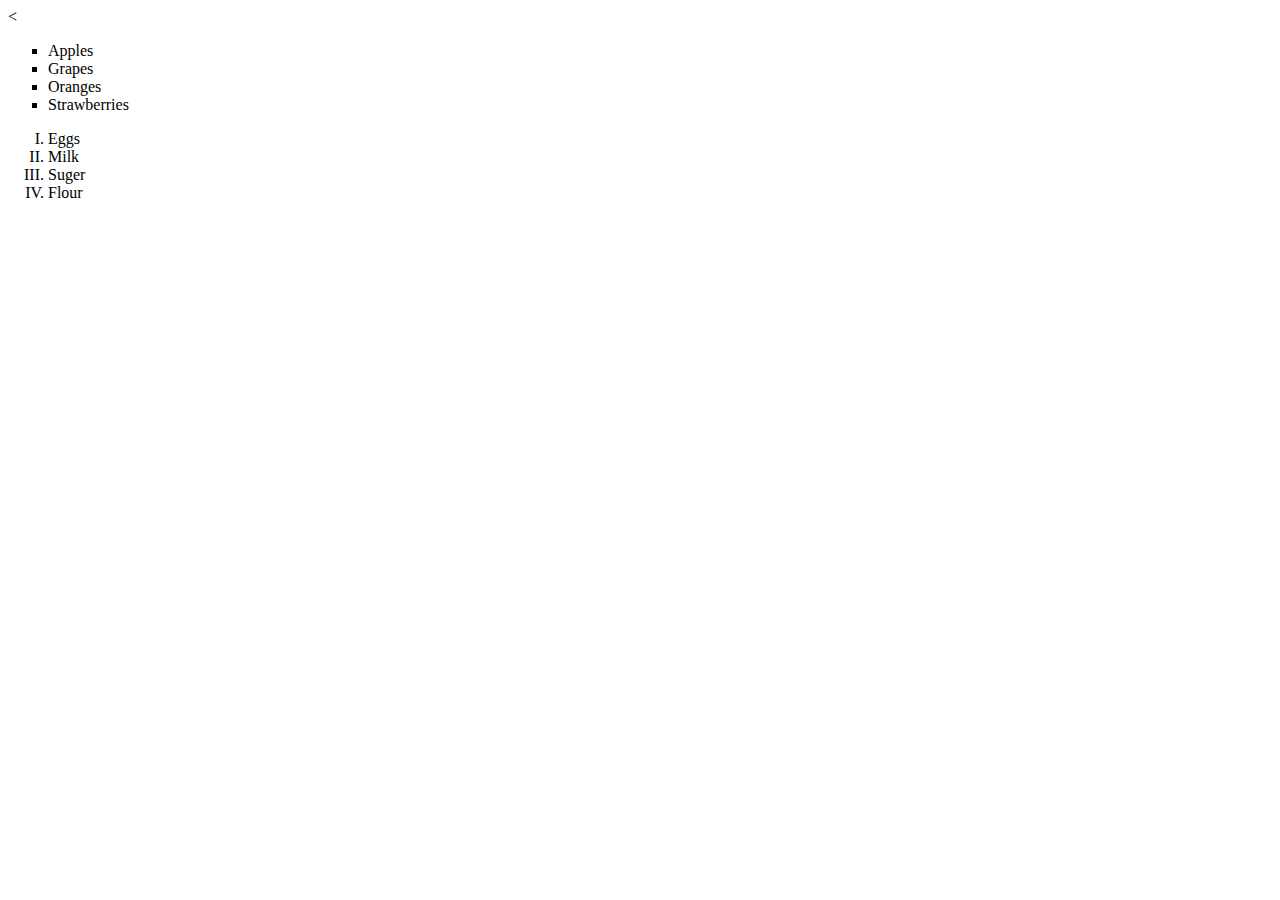
<file: lists.html>
<!DOCTYPE html>
<html>
    <head>
         <<link rel="stylesheet" href="style.css" >
    </head>
    <body>
        <ul>
            <li>Apples</li>
            <li>Grapes</li>
            <li>Oranges</li>
            <li>Strawberries</li>
        </ul>
        
        <ol>
            <li>Eggs</li>
            <li>Milk</li>
            <li>Suger</li>
            <li>Flour</li>
        </ol>
    </body>
</html>
</file>
<file: style.css>
h1{
    color: green;
    font-family: sans-serif;
}

h2{
    color: gold;
    font-family: sans-serif;
}
h3{
    color: red;
    font-family: sans-serif;
}
h4{
    color: green;
    font-family: sans-serif;
}
h5{
    color: gold;
    font-family: sans-serif;
}
h6{
    color: red;
    font-family: sans-serif;
}
p{
    font-family: fantasy;
}

ul{
    list-style-type: square;
}

ol{
    list-style-type: upper-roman;
}
#menu-bar a{
    font-family: Arial, Helvetica, sans-serif;
    text-decoration: none;
    background-color: aquamarine;
    padding: 5px;
}

#menu-bar a:hover{

    background-color: aqua;
    color: #ffffff;
}
</file>
